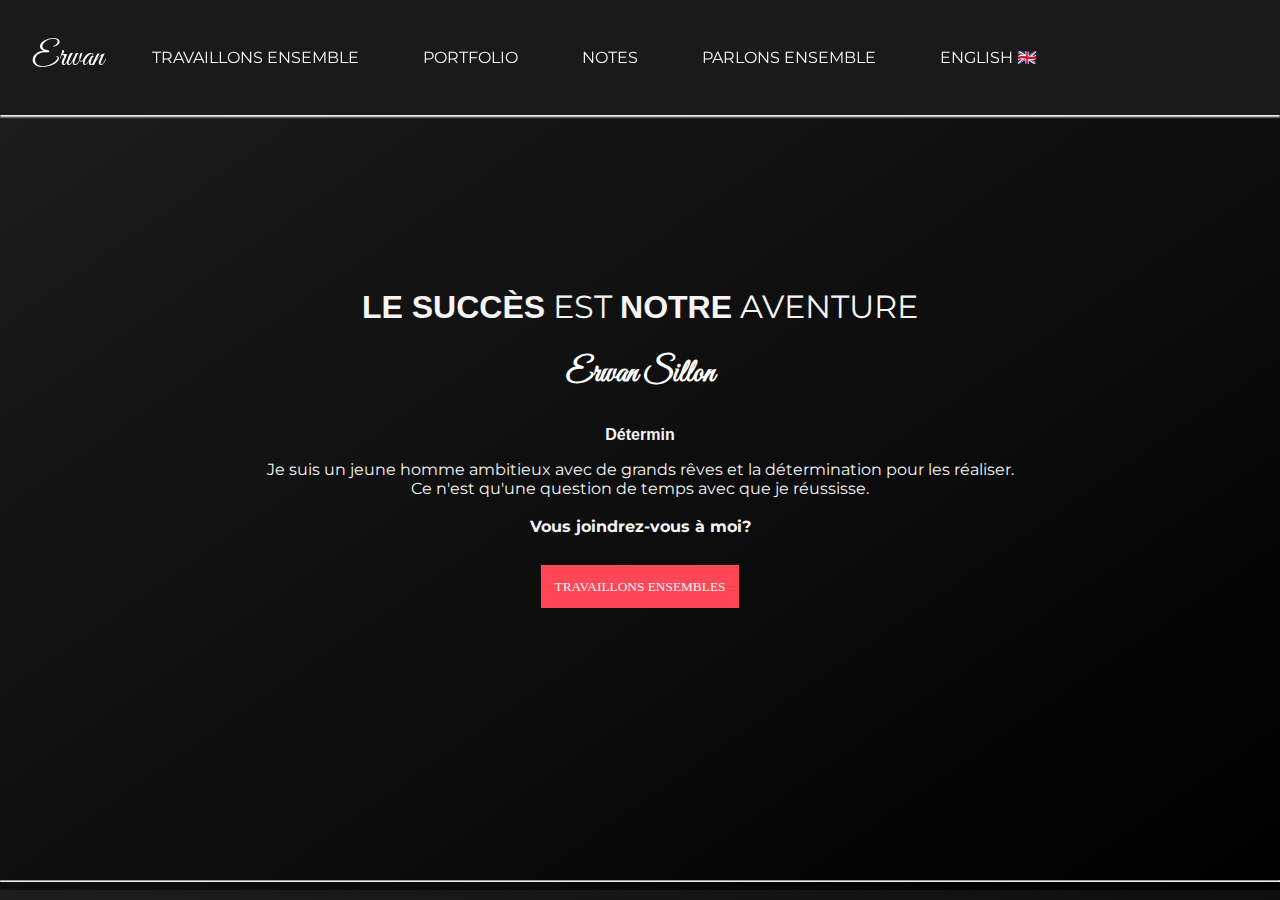
<file: index.html>
<!DOCTYPE html>
<html lang="fr">
  <head>
    <meta charset="UTF-8">
    <title>Accueil | Erwan Sillon</title>
    <link rel="stylesheet" href="styles.css">
    <link rel="stylesheet" href="https://fonts.googleapis.com/css?family=Great+Vibes&display=swap">
    <link href="https://fonts.googleapis.com/css?family=Montserrat&display=swap" rel="stylesheet">
    <link rel="icon" type="image/x-icon" href="favicon.ico">
    <meta name="viewport" content="width=device-width, initial-scale=1.0">
  </head>
  <body>
    <header>
      <nav>
        <ul>
		  <a href="#"><li><span id="header-title">Erwan</span></li></a>
          <a href="#" target="_blank"><li class="header-button">TRAVAILLONS ENSEMBLE</li></a>
		  <a href="#" target="_blank"><li class="header-button">PORTFOLIO</li></a>
		  <a href="#" target="_blank"><li class="header-button">NOTES</li></a>
		  <a href="#" target="_blank"><li class="header-button">PARLONS ENSEMBLE</li></a>
		  <a href="en.html"><li class="header-button">ENGLISH &#x1F1EC;&#x1F1E7;</li></a>
        </ul>
      </nav>
    </header>
    <br><br>
    <main>
      <section id="home">
	  <p><span id="main-title-one"><b>LE SUCCÈS</b></span><span id="main-title-two"> EST </span><span id="main-title-three"><b>NOTRE</b></span><span id="main-title-two"> AVENTURE</span></p>
        <h3>Erwan Sillon</h3>
		<div id="changing-text"><span id="changing-text-en"></span><span id="changing-text-fr"></span></div>
        <p>Je suis un jeune homme ambitieux avec de grands rêves et la détermination pour les réaliser.
		<br>Ce n'est qu'une question de temps avec que je réussisse.
		<br><br><b>Vous joindrez-vous à moi?</b></p>
        <a href="#"><button>TRAVAILLONS ENSEMBLES</button></a>
      </section>
    </main>
<hr>
    <script src="script.js"></script>
  </body>
</html>
</file>
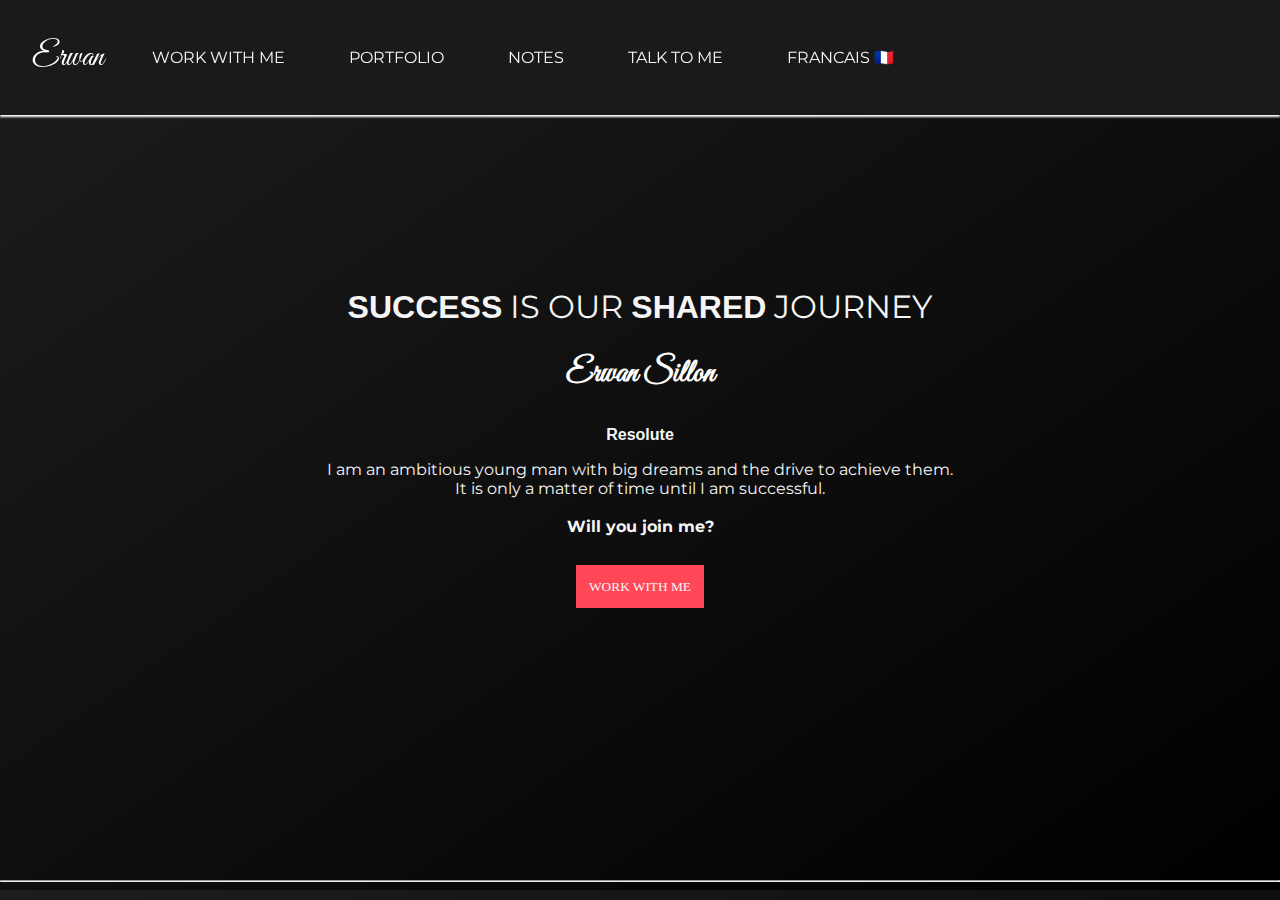
<file: en.html>
<!DOCTYPE html>
<html lang="en">
  <head>
    <meta charset="UTF-8">
    <title>Home | Erwan Sillon</title>
    <link rel="stylesheet" href="styles.css">
    <link rel="stylesheet" href="https://fonts.googleapis.com/css?family=Great+Vibes&display=swap">
    <link href="https://fonts.googleapis.com/css?family=Montserrat&display=swap" rel="stylesheet">
    <link rel="icon" type="image/x-icon" href="favicon.ico">
    <meta name="viewport" content="width=device-width, initial-scale=1.0">
  </head>
  <body>
    <header>
      <nav>
        <ul>
		  <a href="#"><li><span id="header-title">Erwan</span></li></a>
          <a href="#" target="_blank"><li class="header-button">WORK WITH ME</li></a>
		  <a href="#" target="_blank"><li class="header-button">PORTFOLIO</li></a>
		  <a href="#" target="_blank"><li class="header-button">NOTES</li></a>
		  <a href="#" target="_blank"><li class="header-button">TALK TO ME</li></a>
		  <a href="index.html"><li class="header-button">FRANCAIS &#x1F1EB;&#x1F1F7;</li></a>
        </ul>
      </nav>
    </header>
    <br><br>
    <main>
      <section id="home">
	      <p><span id="main-title-one"><b>SUCCESS</b></span><span id="main-title-two"> IS OUR </span><span id="main-title-three"><b>SHARED</b></span><span id="main-title-two"> JOURNEY</span></p>
        <h3>Erwan Sillon</h3>
		<div id="changing-text"><span id="changing-text-en"></span><span id="changing-text-fr"></span></div>
        <p>I am an ambitious young man with big dreams and the drive to achieve them.
		<br>It is only a matter of time until I am successful.
		<br><br><b>Will you join me?</b></p>
        <a href="#"><button>WORK WITH ME</button></a>
      </section>
    </main>
<hr>
    <script src="script.js"></script>
  </body>
</html>
</file>
<file: styles.css>
/* Global styles */
body {
  background: linear-gradient(to bottom right, #1d1d1d, black);
  color: #FF4757;
  font-family: Montserrat Extrabold, sans-serif;
  text-decoration: none;
  margin: 0;
}

a {
  text-decoration: none;
}

h2 {
  color: #FF4757;
  font-family: 'Montserrat Subrayada', sans-serif;
  font-weight: bold;
  font-size: 2em;
  padding: 0.5em;
}

h3 {
  font-size: 2rem;
  text-decoration: none;
  color: white;
  font-family: 'Great Vibes', cursive;
}

p {
  color: #F5F5F5;
  font-family: Montserrat, sans-serif;
}

/* Header styles */
header {
  position: fixed;
  top: 0;
  left: 0;
  right: 0;
  background-color: #1A1A1A;
  padding: 1em;
  display: flex;
  justify-content: space-between;
  box-shadow: 0 2px 2px white;
  text-align: center;
  align-items: center;
}

#header-title {
  font-size: 2rem;
  text-decoration: none;
  color: white;
  font-family: 'Great Vibes', cursive;
}

.header-button, .header-button span {
  color: #F5F5F5;
  text-decoration: none;
  padding: 1em;
  border: none;
  border-radius: 0;
  margin: 1em;
  cursor: pointer;
  font-family: 'Montserrat';
  background-color: #1A1A1A;
}

.header-button:hover, .header-button:hover span {
  background-color: #F5F5F5;
  color: #1A1A1A;
  text-decoration: none;
}

/* Navigation styles */
nav ul {
  display: flex;
  list-style: none;
  padding: 0;
  margin: 0;
  text-align: center;
  align-items: center;
  justify-content: left;
}

nav ul a {
  color: #F5F5F5;
}

nav li {
  margin: 0 1em;
  text-align: center;
  align-items: center;
}

nav a {
  text-decoration: none;
}

nav a:hover {
  text-align: center;
}

/* Main content styles */
main {
  display: flex;
  justify-content: center;
  align-items: center;
  height: calc(100vh - 4em);
}

#home {
  text-align: center;
}

#changing-text {
  color: #F5F5F5;
  font-size: 1em;
  font-weight: bold;
  font-family: 'Montserrat Extrabold', sans-serif;
  overflow: hidden;
}

@keyframes typing {
  from { width: 0 }
  to { width: 100% }
}

@keyframes blink-caret {
  from, to { border-color: transparent }
  50% { border-color: #F5F5F5 }
}
/* Button styles */
button {
  text-decoration: none;
  color: #F5F5F5;
  background-color: #FF4757;
  padding: 1em;
  border: none;
  border-radius: 0;
  margin: 1em;
  cursor: pointer;
  font-family: 'Montserrat Extrabold';
}

button:hover {
  background-color: #fff;
  color: #1d1d1d;
  text-decoration: none;
}

/* Title styles */
#main-title-one,
#main-title-two,
#main-title-three {
  font-size: 2rem;
  line-height: 0;
}

#main-title-one,
#main-title-three {
  font-family: Montserrat Extrabold, sans-serif;
}

#main-title-two {
  font-family: Montserrat, sans-serif;
}

#separation {
  color: white;
}

#header-title {
  font-size: 2rem;
  text-decoration: none;
  color: white;
  font-family: 'Great Vibes', cursive;
  text-align: center;
  display: flex;
  align-items: center;
  justify-content: center;
}

/* Header button styles */
.header-button,
.header-button span {
  color: #F5F5F5;
  text-decoration: none;
  padding: 1em;
  border: none;
  border-radius: 0;
  margin: 1em;
  cursor: pointer;
  font-family: 'Montserrat', sans-serif;
  background-color: #1A1A1A;
}

.header-button:hover,
.header-button:hover span {
  background-color: #F5F5F5;
  color: #1A1A1A;
  text-decoration: none;
}
</file>
